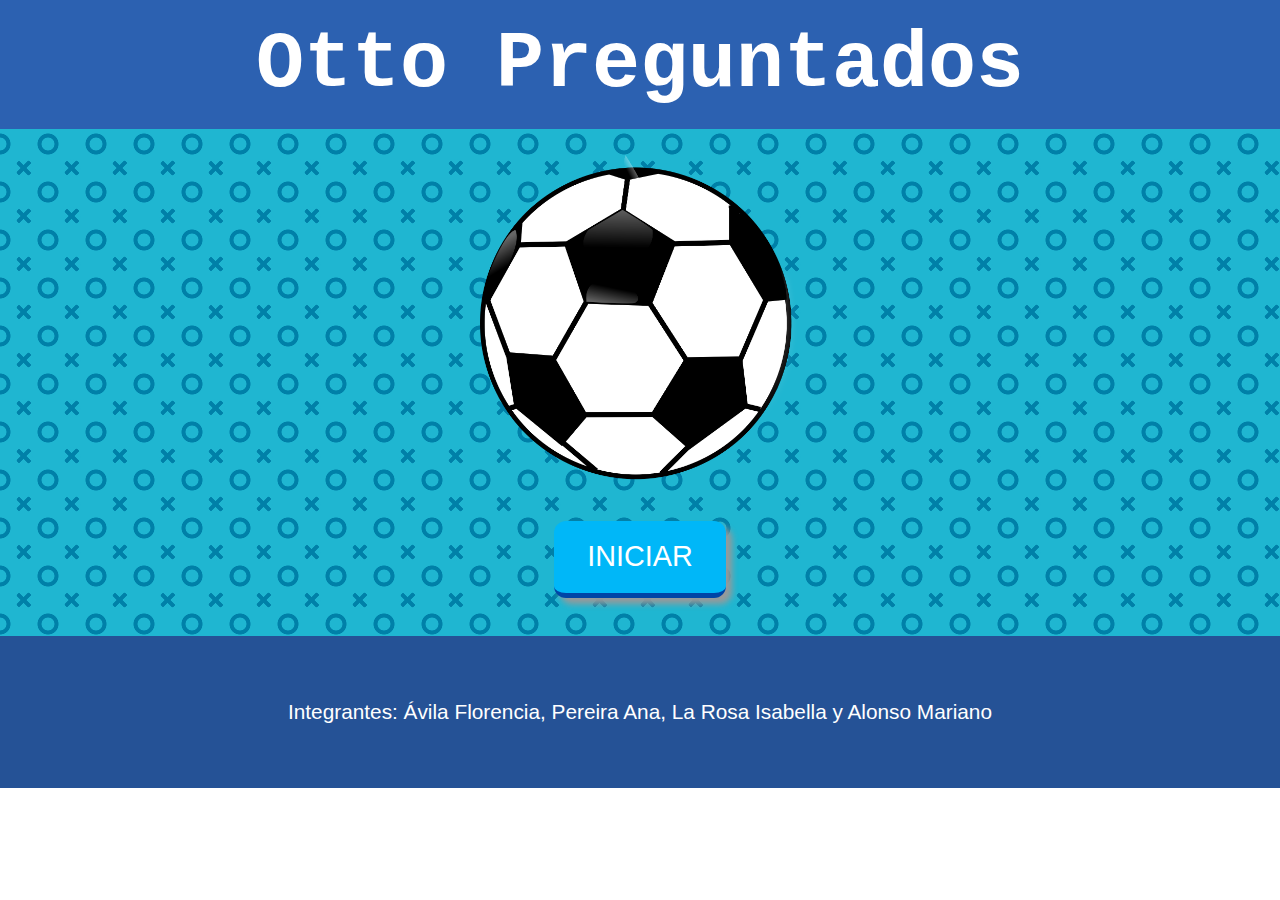
<file: index.html>
<!DOCTYPE html>
<html lang="en">

    <head>
        <link rel="stylesheet" href="estilos.css">
        <meta charset="UTF-8">
        <meta http-equiv="X-UA-Compatible" content="IE=edge">
        <meta name="viewport" content="width=device-width, initial-scale=1.0">
        <script src="juego.js"></script>
        <title>Preguntados trucho</title>
    </head>



    <body>
        <div class="bod">
            <header>
                <h1> Otto Preguntados</h1>
            </header>

            <div class="centro">
                <div class="imag">
                    <img src="logos_cat/deporte.png" /> 
                </div>
                
                <a href="juego.html" style="text-decoration:none" >
                    <span class="boton" > INICIAR </span>
                </a>
            </div>
        </div>
    </body>

    <footer>
        <div class="pie">
            <p>
                Integrantes: Ávila Florencia, Pereira Ana, La Rosa Isabella y Alonso Mariano
            </p>
        </div>
    </footer>

</html>
</file>
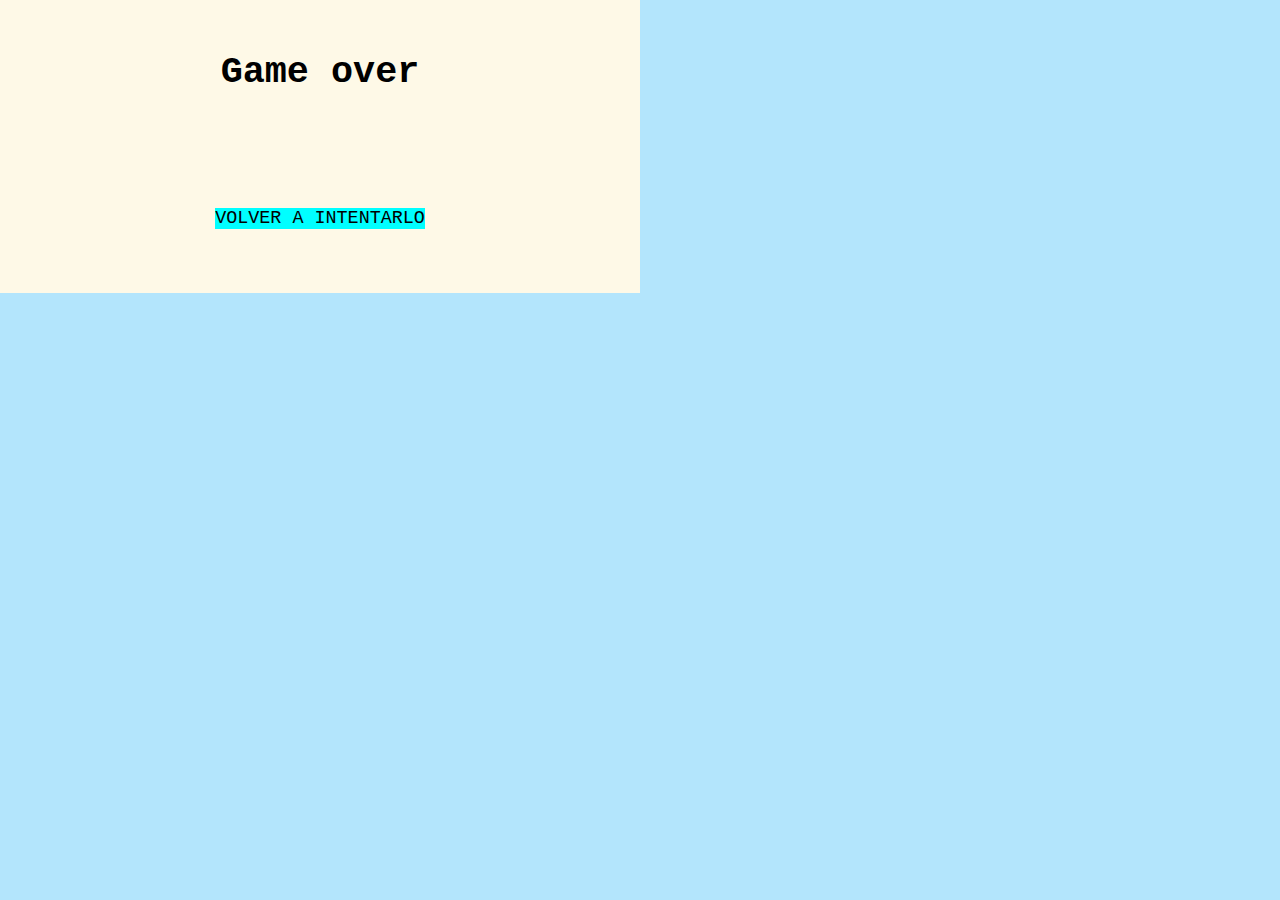
<file: perdiste.html>
<!DOCTYPE html>
<html lang="en">

    <head>
        <link rel="stylesheet" href="est_perdiste.css">
        <meta charset="UTF-8">
        <title>A</title>
    </head>

    <body>
        <div class="caja_gen">
            <div class="caja1">
                <h1> Game over</h1>
            </div>

            <div class="caja2">
                <a href="juego.html" style="text-decoration:none" >
                    <span class="boton" > VOLVER A INTENTARLO </span>
                </a>
            </div>
        </div>
    </body>

</html>
</file>
<file: estilos.css>
* {
    margin: 0;
    padding: 0;
    
}

header {
    background-color: rgb(44, 97, 177);
    color: white;
    font-size: 250%;
    text-align: center;
    width: 100%;
    padding-top: 1.5%;
    padding-bottom: 1.5%;
    font-family: Rockwell, Courier Bold, Courier, Georgia, Times, Times New Roman, serif;
}

.bod {
    background: radial-gradient(circle at top left,transparent 9%, #0080a8 10% ,#0080a8 15% , transparent 16%) , radial-gradient(circle at bottom left,transparent 9%, #0080a8 10% ,#0080a8 15% , transparent 16%), radial-gradient(circle at top right ,transparent 9%, #0080a8 10% ,#0080a8 15% , transparent 16%) , radial-gradient(circle at bottom right,transparent 9%, #0080a8 10% ,#0080a8 15% , transparent 16%),radial-gradient(circle, transparent 25%, #1fb6d1  26%),linear-gradient(45deg, transparent 46%, #0080a8 47%, #0080a8 52%, transparent 53%), linear-gradient(135deg, transparent 46%, #0080a8 47%, #0080a8 52%, transparent 53%);
    background-size: 3em 3em;
    background-color: #1fb6d1;
    opacity: 1;

}

.centro {
    display: block;

    overflow-y: auto;
    overflow-x: auto;
}

.imag {
    display: flex;
    justify-content: center;
    padding-top: 2%;
    
}
img {
    height: 25%;
    width: 25%;
    border-radius: 10%;
}

h2, p {
    text-align: center;
}


.pie {
    background-color: rgb(37, 82, 150);
    color: white;
    text-align: center;
    width: 100%;
    padding-top: 5%;
    padding-bottom: 5%;
    font-size: 130%;
    font-family: Trebuchet MS, Lucida Grande, Lucida Sans Unicode, Lucida Sans, sans-serif;
}


        /* INICIO DE ESTILO BOTON*/ 



.boton{
    background: #00b7f8;
    border-bottom: 5px solid #0045a6;
    border-radius: 12px;
    box-shadow: 6px 6px 6px #999;
    color: #fff;
    cursor: pointer;
    display: block; 
    position: static;
    font-family: 'Raleway', Arial, Helvetica;
    font-size: 180%;
    height: 72%;
    margin: 3% auto;
    padding: 1.5% 1.5%;
    text-align: center;
    transition: all 0.2s ease 0s;
    width: 10.5%;
    margin-left: auto;
    margin-right: auto;
  }
  .boton:hover{
      background: #0096f7;
  }
  .boton:active {
      box-shadow: 2px 2px 2px #777, 0px 0px 35px 0px #00b7f8;
      border-bottom:1px solid #0045A6;
    text-shadow:  0px 0px 5px #fff, 0px 0px 5px #fff;
      transform: translateY(4px);
    transition: all 0.1s ease 0s;
    margin: 80px auto 76px auto;
  }
        /* FIN DE ESTILO BOTON*/

        /* INCIO ESTILO FONDO*/
</file>
<file: est_perdiste.css>
* {
    margin: 0;
    padding: 0;
}

body{
    background-color: #B3E5FC;
}

.caja_gen {
    display: block;
    align-content: center;
}

.caja1 {
    background-color: rgb(255, 0, 0);
    border-radius: 2px solid black;
    text-align: center;

    display: block;
    font-family: 'Lucida Sans', 'Lucida Sans Regular', 'Lucida Grande', 'Lucida Sans Unicode', Geneva, Verdana, sans-serif;
    font-size: 115%;
    padding-bottom: 5%;
    padding-top: 4%;
    font-family: Rockwell, Courier Bold, Courier, Georgia, Times, Times New Roman, serif;
    background-color:  #FEF9E7;
    width: 50%;
    align-content: center;
}

.caja2 {
    background-color: rgb(0, 7, 75);
    border-radius: 2px solid rgb(0, 0, 0);
    text-align: center;

    display: block;
    font-family: 'Lucida Sans', 'Lucida Sans Regular', 'Lucida Grande', 'Lucida Sans Unicode', Geneva, Verdana, sans-serif;
    font-size: 115%;
    padding-bottom: 5%;
    padding-top: 4%;
    font-family: Rockwell, Courier Bold, Courier, Georgia, Times, Times New Roman, serif;
    background-color:  #FEF9E7;
    width: 50%;
    align-content: center;
}
.boton{
    width: 50%;
    height: 25;
    background-color: aqua;
    color: black;
}
</file>
